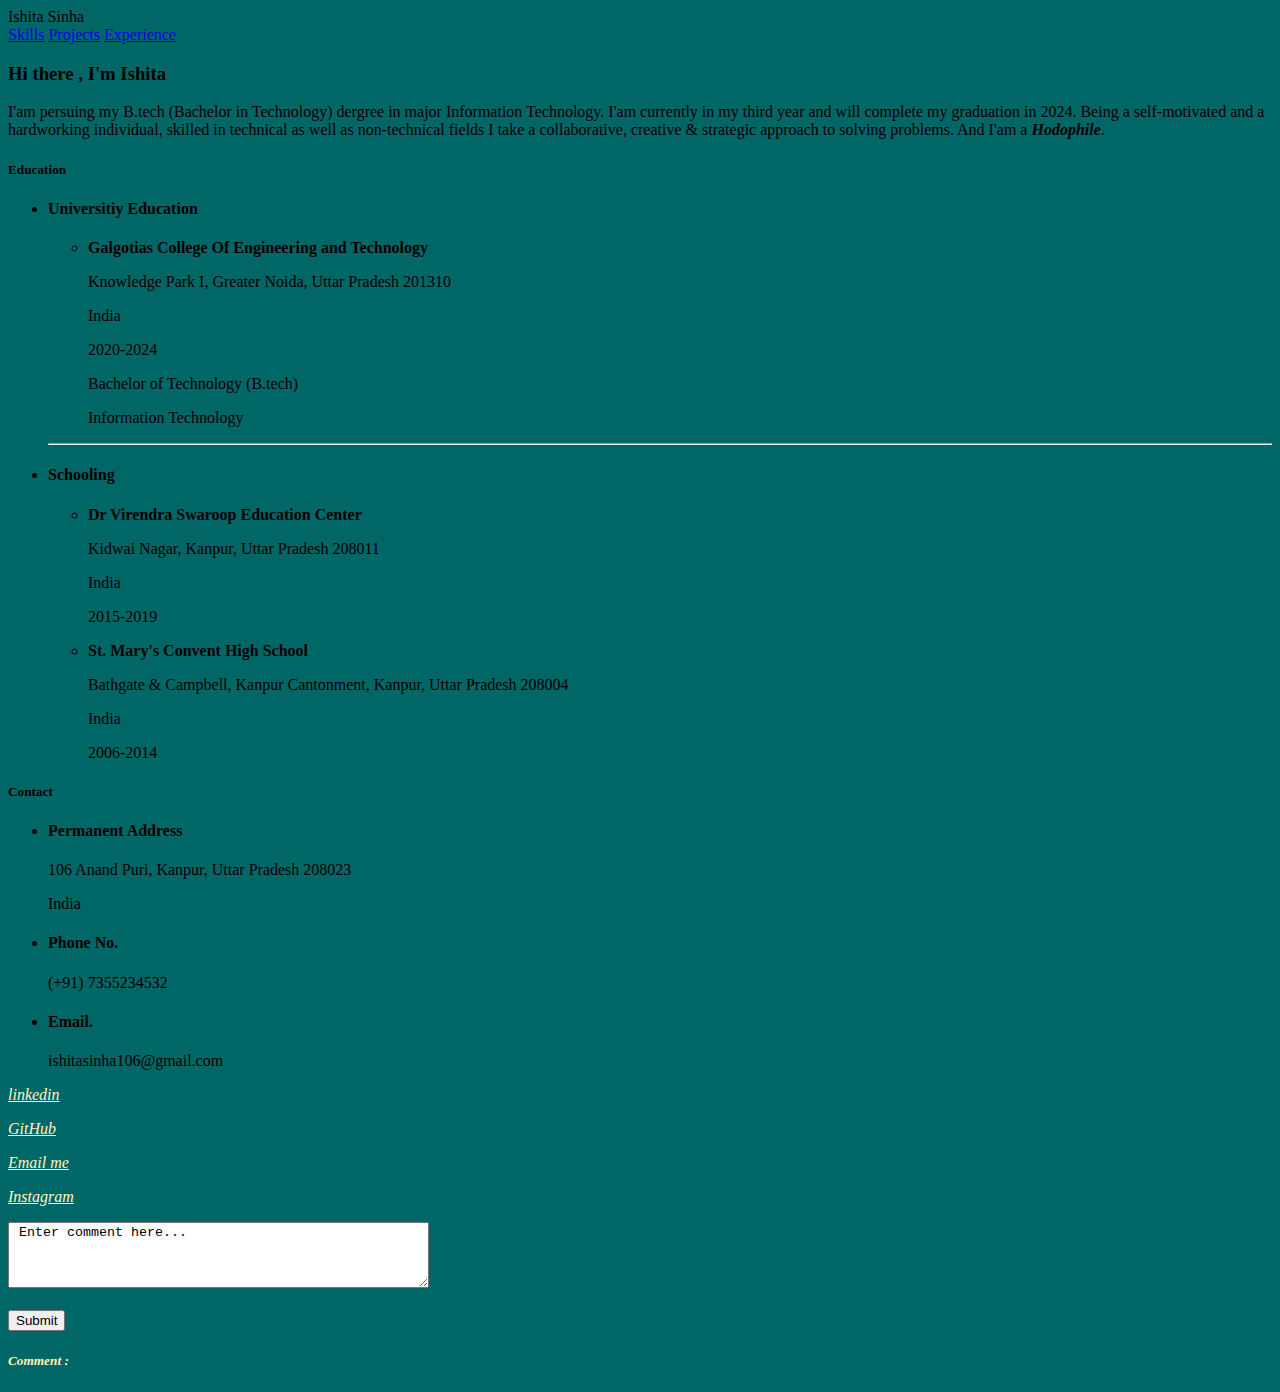
<file: index.html>
<!DOCTYPE html>
<html lang="en">
<head>
    <meta charset="UTF-8">
    <meta http-equiv="X-UA-Compatible" content="IE=edge">
    <meta name="viewport" content="width=device-width, initial-scale=1.0">
    <title> ISHITA SINHA </title>
    <link rel="stylesheet" href="E:\Porfolio\styles.css">
    <script src="E:\Porfolio\index.js"></script>
    <link href="https://cdn.jsdelivr.net/npm/bootstrap@5.2.0/dist/css/bootstrap.min.css" rel="stylesheet" integrity="sha384-gH2yIJqKdNHPEq0n4Mqa/HGKIhSkIHeL5AyhkYV8i59U5AR6csBvApHHNl/vI1Bx" crossorigin="anonymous">
    <script src="https://cdn.jsdelivr.net/npm/bootstrap@5.2.0/dist/js/bootstrap.bundle.min.js" integrity="sha384-A3rJD856KowSb7dwlZdYEkO39Gagi7vIsF0jrRAoQmDKKtQBHUuLZ9AsSv4jD4Xa" crossorigin="anonymous"></script>

</head>
<body style="background-color: #006666;">
  <div class="container">
      <div class="name"> Ishita Sinha </div>
        <nav class="navbar navbar-expand-lg bg-light">
          <div class="container-fluid">
            <!-- <button class="navbar-toggler" type="button" data-bs-toggle="collapse" data-bs-target="#navbarNavAltMarkup" aria-controls="navbarNavAltMarkup" aria-expanded="false" aria-label="Toggle navigation">
              <span class="navbar-toggler-icon"></span>
            </button> -->
            <div class="collapse navbar-collapse" id="navbarNavAltMarkup">
              <div class="navbar-nav">
                <a class="nav-link" href="E:\Porfolio\Skills.html">Skills</a>
                <a class="nav-link" href="E:\Porfolio\Projects.html">Projects</a>
  
                <a class="nav-link" href="E:\Porfolio\Experience.html">Experience</a>
                <!-- <a class="nav-link disabled">Disabled</a> -->
              </div>
            </div>
          </div>
        </nav>
        </div>
        <!-- <nav class="navbar bg-light">
          <div class="container-fluid">
            <form class="d-flex" role="search">
              <input class="form-control me-2" type="search" placeholder="Search" aria-label="Search">
              <button class="btn btn-outline-success" type="submit">Search</button>
            </form>
          </div>
        </nav> -->
      <div class="about">
        <h3 class="h3_1"> Hi there , I'm Ishita </h3>
        <div class="p1">
          <p >
            I'am persuing my B.tech (Bachelor in Technology) dergree in major Information Technology.
            I'am currently in my third year and will complete my graduation in 2024.
            Being a self-motivated and a hardworking individual, skilled in technical as well as non-technical fields
            I take a collaborative, creative & strategic approach to solving problems.
            And I'am a <b><i>Hodophile</i></b>.
            <!-- <div class="img1">
              <img src="E:\Porfolio\about_img.jpg" alt="about">
            </div> -->

          </p>
        </div>
      </div>
      <div class="education">
        <h5 class="h3_2">
          Education
        </h5>
        <div class="edu">
          <ul>
            <li>
              <h4>Universitiy Education</h4>
              <ul>
                <li>
                  <p><b>Galgotias College Of Engineering and Technology</b> </p>
                  <p> Knowledge Park I, Greater Noida, Uttar Pradesh 201310</p> 
                  <p> India </p>
                  <p> 2020-2024</p>
                  <p> Bachelor of Technology (B.tech) </p>
                  <p> Information Technology</p>
                </li>
              </ul>
                
            </li>
            <hr>
            <li>
              <h4>Schooling</h4>
              <ul>
                <li>
                  <p><b>Dr Virendra Swaroop Education Center</b>  </p>
                  <p> Kidwai Nagar, Kanpur, Uttar Pradesh 208011</p>
                  <p> India </p>
                  <p> 2015-2019</p>
                  </li>
                  <li>
                    <p><b>St. Mary's Convent High School</b>  </p>
                    <p> Bathgate & Campbell, Kanpur Cantonment, Kanpur, Uttar Pradesh 208004</p>
                    <p> India </p>
                    <p> 2006-2014</p>
      
                  </li>
              </ul>
              
  
            </li>
          </ul>
        </div>
        
      </div>

        <div class="contact">
          <h5 class="h3_3">
             Contact </h5>

             <div class="con">
             <ul>
              <li>
                <h4>Permanent Address</h4>
                <p class="p2"> 106 Anand Puri, Kanpur, Uttar Pradesh 208023</p>
                <p class="p2"> India </p>
              </li>
              <li>
                <h4>
                  Phone No.
                </h4>
                <p class="p2"> (+91) 7355234532 </p>
              </li>
              <li>
                <h4> Email.</h4>
                <p class="p2"> ishitasinha106@gmail.com</p>
              </li>
             </ul>
             </div>
        </div>
        <div class="soc" >
          <!-- <h4 style="color:aliceblue ;"> Social handle </h4> -->
          <p class="p3"><a href="https://www.linkedin.com/in/ishita-sinha-b9945520a/" style="color:#fff5bb ;" target="_blank"> <em> linkedin</em></a> </p>
          <p class="p3"><a href="https://github.com/ishitasinha01" style="color:#fff5bb ;" target="_blank"> <em> GitHub</em></a> </p>
          <p class="p3"><a href= "mailto:ishitasinha106@gmail.com"  style="color:#fff5bb ;" target="_blank"> <em> Email me </em></a> </p>

          <p class="p3"><a href="https://www.instagram.com/ishitasinha01/" style="color:#fff5bb ;" target="_blank"> <em>Instagram</em> </a>  </p>
        </div>
        <div class="comm"  >
          <textarea id ="userComment" rows="4" cols="50" name="comment"> Enter comment here...</textarea>
          <br><br>
          <input type="button" onclick="myFunction()" value="Submit" class="but">
       </form>
       <h5 style="color:#fff5bb ;" class="com1 my-3"><em> Comment :</em> </h5>
       <p id="data"></p>
       </div>
       
    
</body>
</html>
</file>
